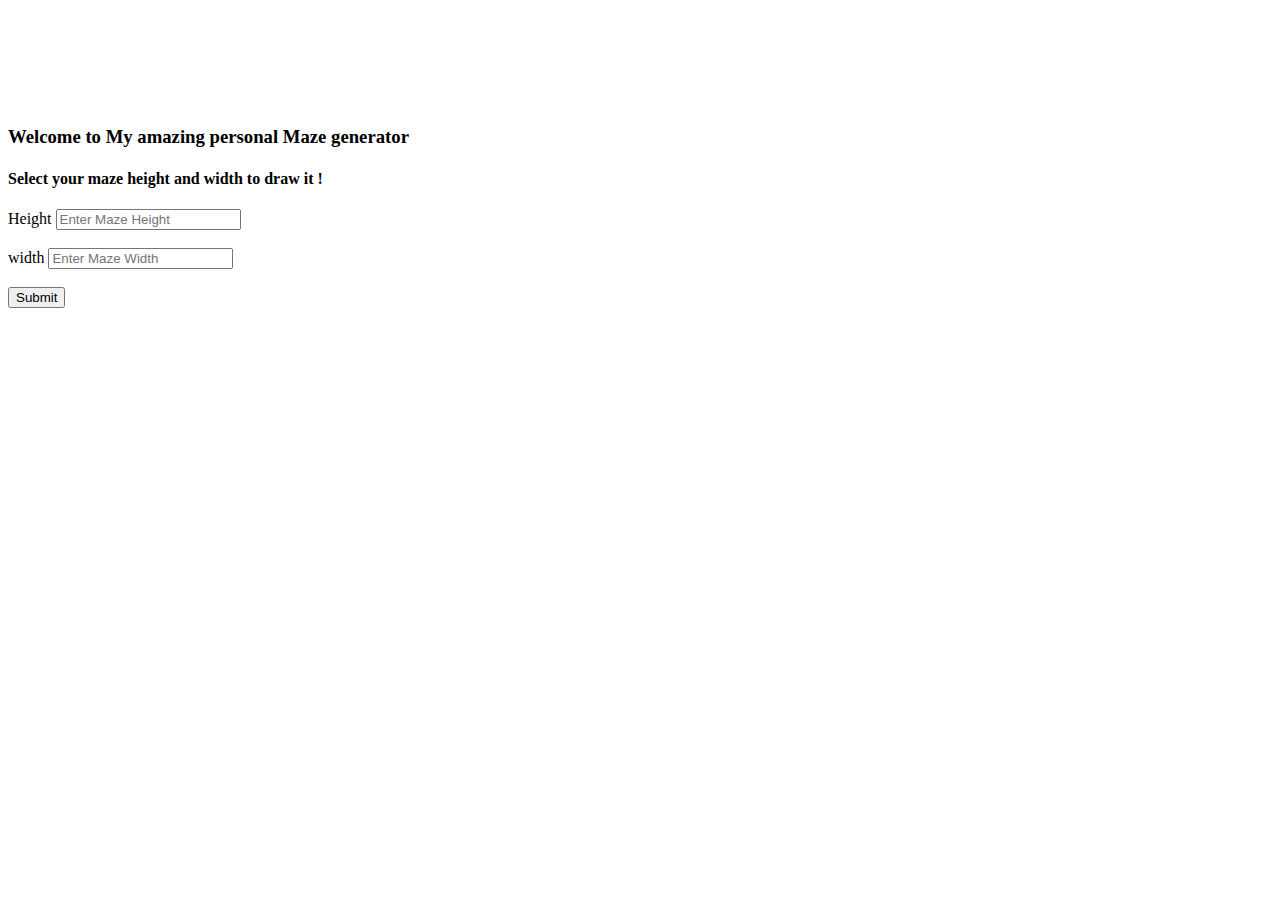
<file: index.html>
<!DOCTYPE html>
<html lang="en">
<head>
    <meta charset="UTF-8">
    <meta http-equiv="X-UA-Compatible" content="IE=edge">
    <meta name="viewport" content="width=device-width, initial-scale=1.0">
    <link href="style.css" rel="stylesheet">
    <link href="https://cdn.jsdelivr.net/npm/bootstrap@5.2.0-beta1/dist/css/bootstrap.min.css" rel="stylesheet" integrity="sha384-0evHe/X+R7YkIZDRvuzKMRqM+OrBnVFBL6DOitfPri4tjfHxaWutUpFmBp4vmVor" crossorigin="anonymous">
    <title>Document</title>
</head>
<body>
    <div class="d-flex flex-column main">
        <div class="d-inline-flex p-2 justify-content-center">
            <div>
                <h3>Welcome to My amazing personal Maze generator</h3>
                <h4>Select your maze height and width to draw it !</h4>
            </div>
        </div>
        <div class="d-inline-flex p-2 justify-content-center">
        <form action="maze.html" metho="get">
        <div class="form-group">
          <label for="height">Height</label>
          <input type="number" class="form-control" id="height" placeholder="Enter Maze Height" name="height" min="1" required>
        
        </div>
        <br>
        <div class="form-group">
            <label for="width">width</label>
            <input type="number" class="form-control" id="width" placeholder="Enter Maze Width" name="width"  min=1 required>
          </div>
          <br>
        <button type="submit" class="btn btn-primary" id="submitbutton">Submit</button>
        </form>
      </div>
    </div>


        <script src="https://cdn.jsdelivr.net/npm/bootstrap@5.2.0-beta1/dist/js/bootstrap.bundle.min.js" integrity="sha384-pprn3073KE6tl6bjs2QrFaJGz5/SUsLqktiwsUTF55Jfv3qYSDhgCecCxMW52nD2" crossorigin="anonymous"></script>
    <script>

   

function redirect(e){
    alert("please select a positive value")
    console.log("see");
    var currentUrl = window.location.href;
    var parts = currentUrl.split("/");
    var param = parts[parts.length -  1];
    location.replace("maze.html");
}
    </script>
</body>
</html>
</file>
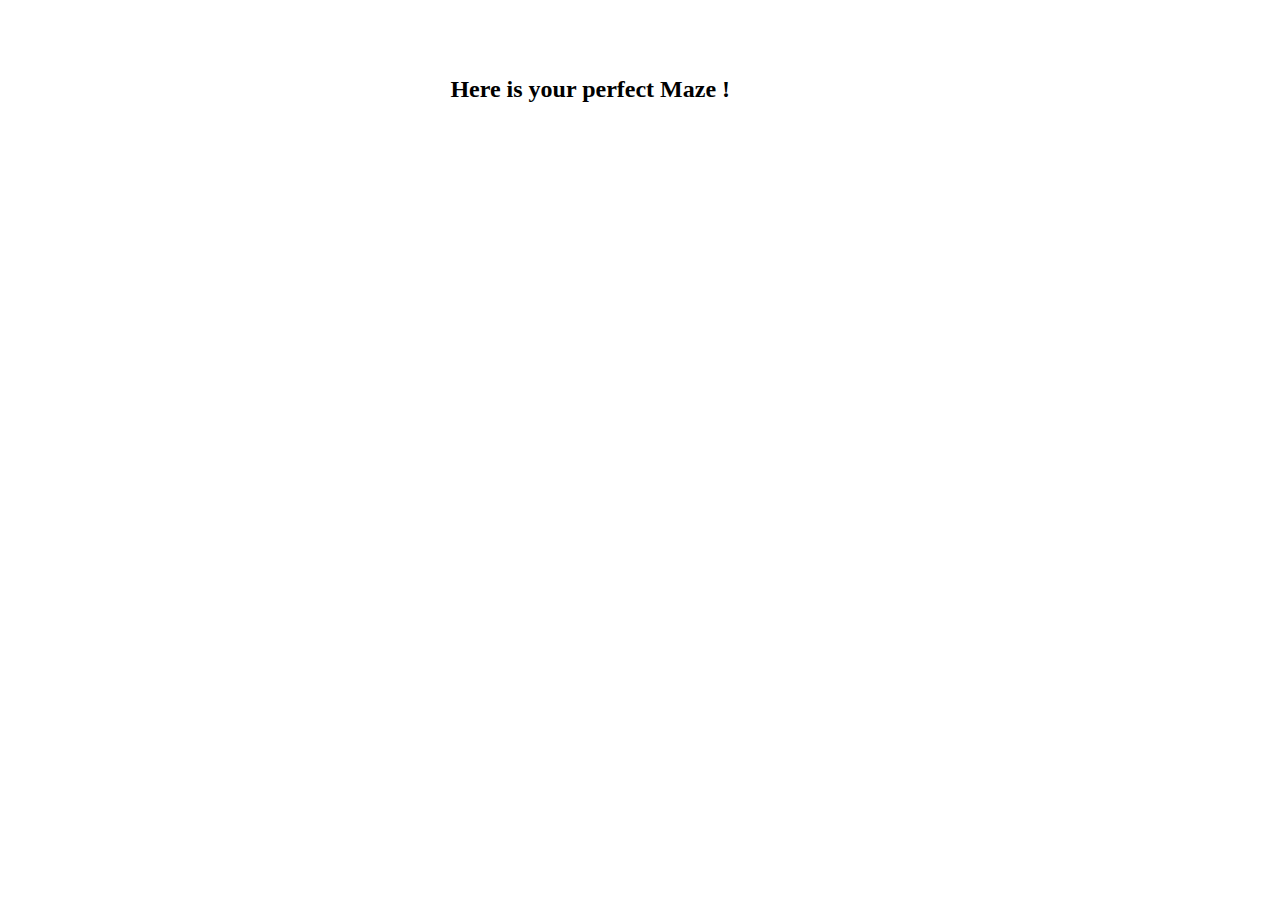
<file: maze.html>
<!DOCTYPE html>
<html lang="en">
<head>
    <meta charset="UTF-8">
    <meta http-equiv="X-UA-Compatible" content="IE=edge">
    <meta name="viewport" content="width=device-width, initial-scale=1.0">
    <link href="style.css" rel="stylesheet">
    <title>Document</title>
</head>
<body>
    <div id="saad">
        <h2>Here is your perfect Maze !</h2>
        <table id="table">
    
        </table>
    </div>
    <script src="script.js"></script>

</body>
</html>
</file>
<file: style.css>
.rightWall{
    border-right: 1px solid #000;
    height: 40px;
    margin: 0;
    padding: 0;

}

.firstcell{
    border-left: 1px solid #fff;
    margin: 0;
    padding: 0;

}

.lastcell{
    border-right: 1px solid #fff;
    margin: 0;
    padding: 0;
    

}

.bottomWall{
    border-bottom: 1px solid #000;
    margin: 0;
    padding: 0;
}

table {
    border: 1px solid #000;
    width: auto;
    margin: 0;
    padding: 0;
    border-spacing: 0;
    border-collapse: collapse;
}


td{
    width: 40px;
    height: 40px;
}


.main{
    margin-top: 10%;
}


#saad{
    margin-top: 6%;
    margin-left: 35%;
}
</file>
